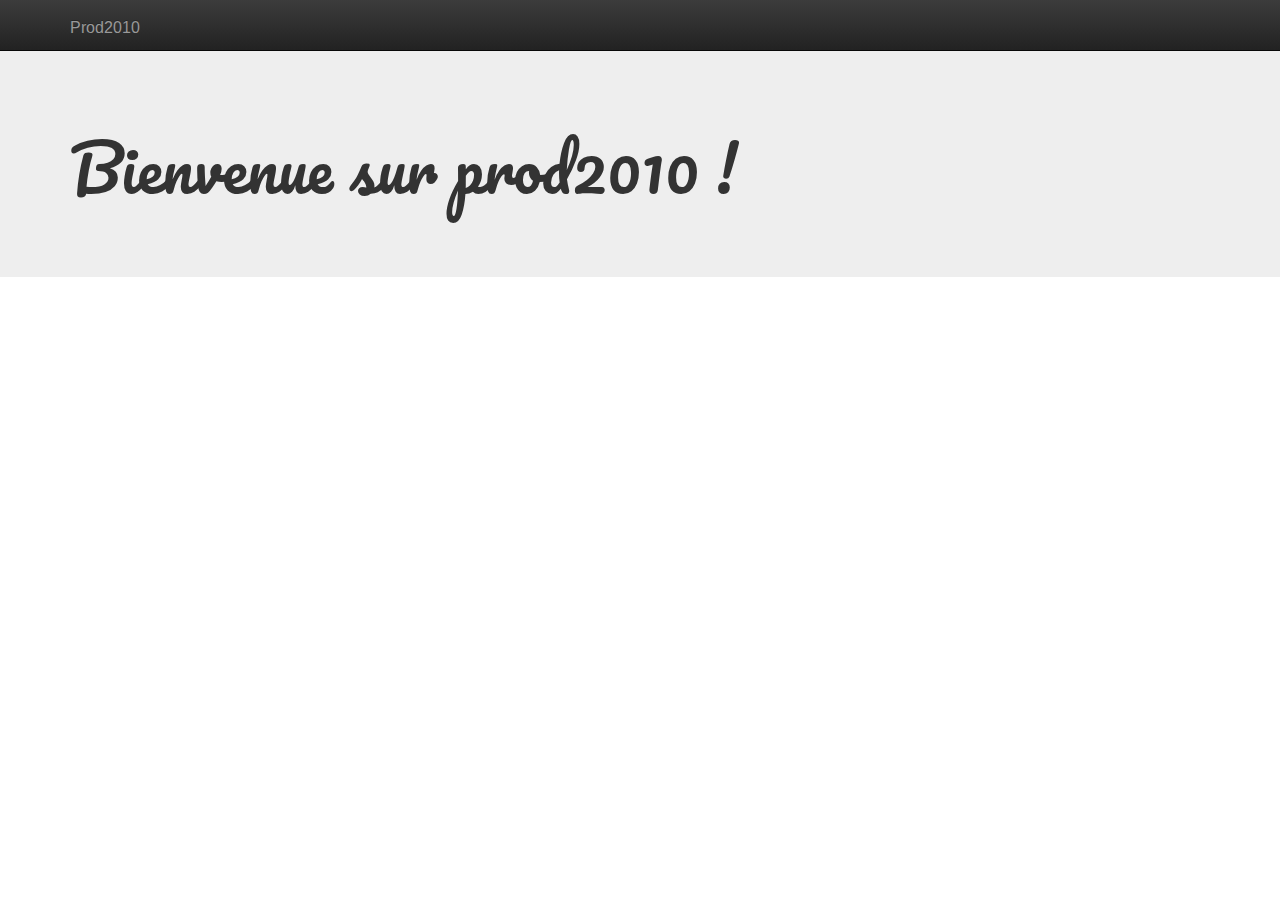
<file: public_html/index.html>
<!DOCTYPE html>
<!--[if lt IE 7]>      <html class="no-js lt-ie9 lt-ie8 lt-ie7"> <![endif]-->
<!--[if IE 7]>         <html class="no-js lt-ie9 lt-ie8"> <![endif]-->
<!--[if IE 8]>         <html class="no-js lt-ie9"> <![endif]-->
<!--[if gt IE 8]><!--> <html class="no-js"> <!--<![endif]-->
    <head>
        <meta charset="utf-8">
        <meta http-equiv="X-UA-Compatible" content="IE=edge,chrome=1">
        <title>Prod2010</title>
        <meta name="description" content="Serveur de Production 2010 de Voreppe">
        <meta name="viewport" content="width=device-width, initial-scale=1">
        <link href="http://fonts.googleapis.com/css?family=Pacifico" rel="stylesheet" type="text/css">
        <link href="http://fonts.googleapis.com/css?family=Arimo" rel="stylesheet" type="text/css">
        <link rel="stylesheet" href="css/bootstrap.min.css">
        <style>
            body {
                padding-top: 50px;
                padding-bottom: 20px;
            }
        </style>
        <link rel="stylesheet" href="css/bootstrap-theme.min.css">
        <link rel="stylesheet" href="css/main.css">
        <link rel="shortcut icon" href="favicon.ico" />
        <script src="js/vendor/modernizr-2.6.2-respond-1.1.0.min.js"></script>
    </head>
    <body>
        <!--[if lt IE 7]>
            <p class="browsehappy">You are using an <strong>outdated</strong> browser. Please <a href="http://browsehappy.com/">upgrade your browser</a> to improve your experience.</p>
        <![endif]-->
        <div class="navbar navbar-inverse navbar-fixed-top" role="navigation">
            <div class="container">
                <div class="navbar-header">
                    <a class="navbar-brand" href="#"><p>Prod2010</p></a>
                </div>
            </div>
        </div>
        <!-- Main jumbotron for a primary marketing message or call to action -->
        <div class="jumbotron">
            <div class="container">
                <h1>Bienvenue sur prod2010 !</h1>
            </div>
        </div>
        <div class="container">
           

        </div> <!-- /container -->        <script src="//ajax.googleapis.com/ajax/libs/jquery/1.11.0/jquery.js"></script>
        <script>window.jQuery || document.write('<script src="js/vendor/jquery-1.11.0.js"><\/script>')</script>

        <script src="js/vendor/bootstrap.min.js"></script>

        <script src="js/main.js"></script>
    </body>
</html>
</file>
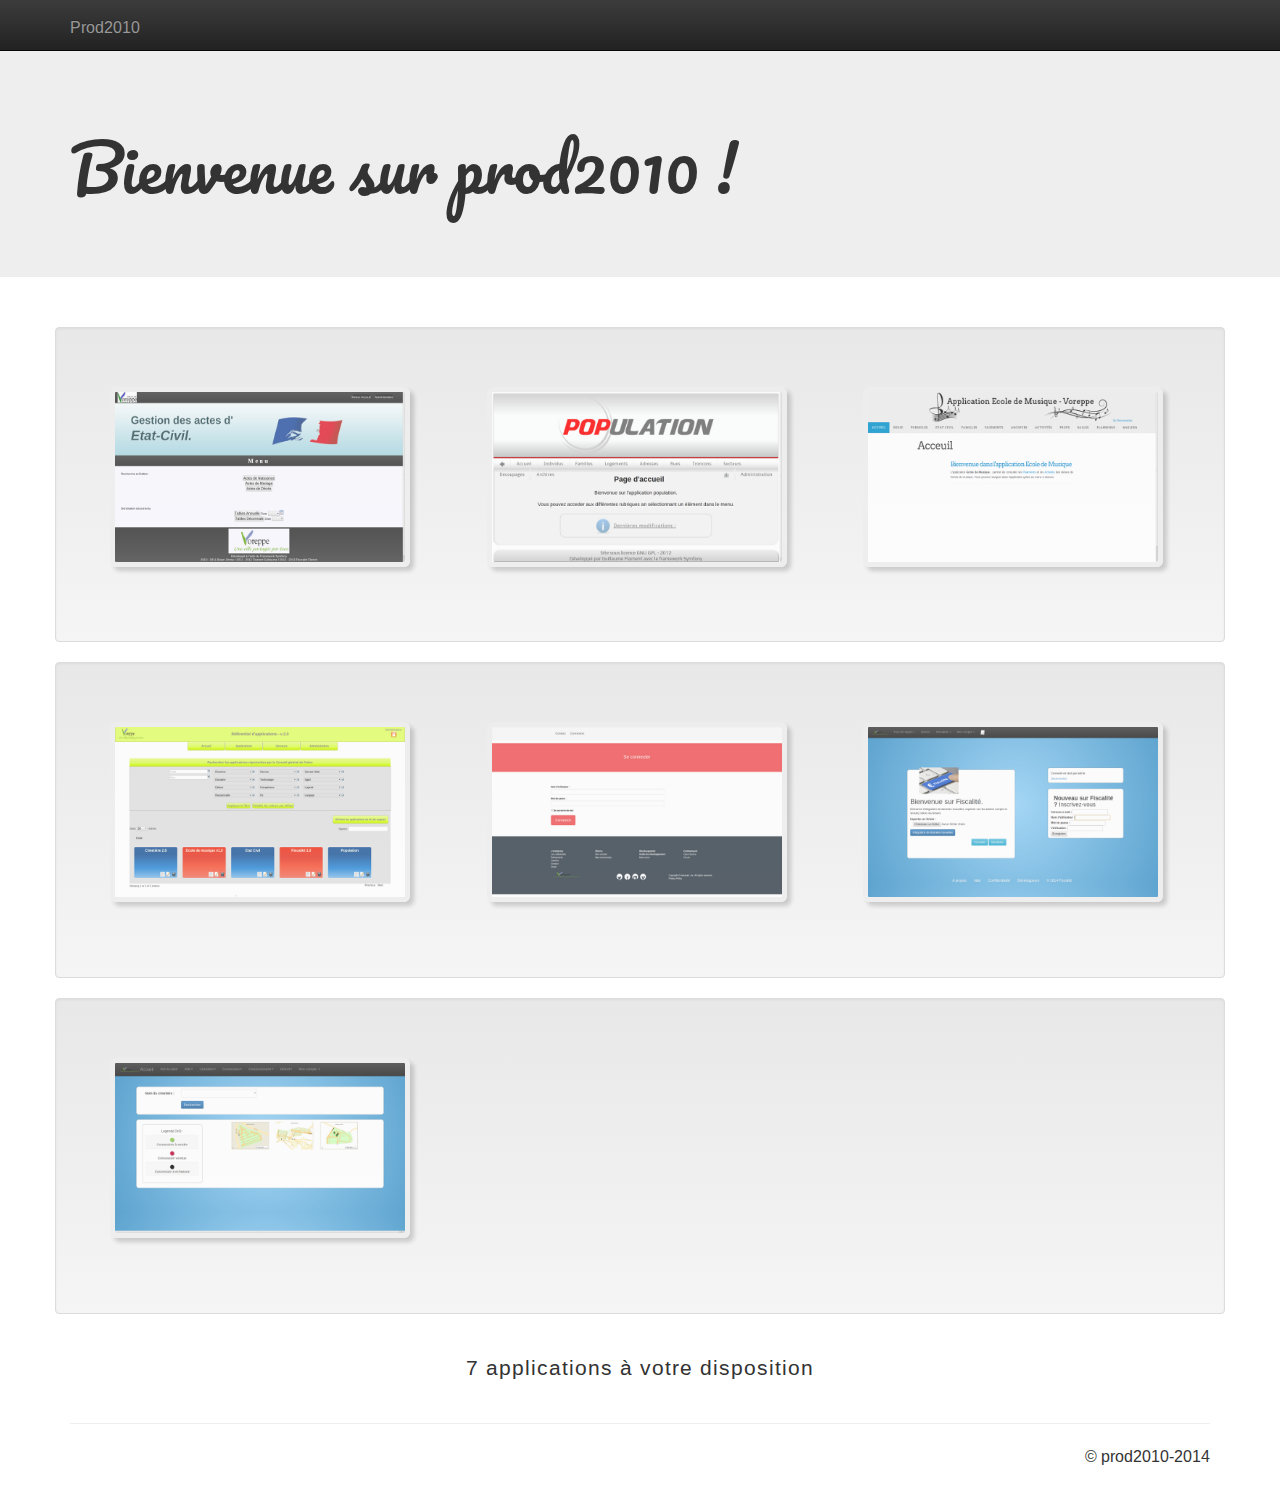
<file: public_html/prod2010.html>
<!DOCTYPE html>
<!--[if lt IE 7]>      <html class="no-js lt-ie9 lt-ie8 lt-ie7"> <![endif]-->
<!--[if IE 7]>         <html class="no-js lt-ie9 lt-ie8"> <![endif]-->
<!--[if IE 8]>         <html class="no-js lt-ie9"> <![endif]-->
<!--[if gt IE 8]><!--> <html class="no-js"> <!--<![endif]-->
    <head>
        <meta charset="utf-8">
        <meta http-equiv="X-UA-Compatible" content="IE=edge,chrome=1">
        <title>Prod2010</title>
        <meta name="description" content="Serveur de Production 2010 de Voreppe">
        <meta name="viewport" content="width=device-width, initial-scale=1">
        <link href="http://fonts.googleapis.com/css?family=Pacifico" rel="stylesheet" type="text/css">
        <link href="http://fonts.googleapis.com/css?family=Arimo" rel="stylesheet" type="text/css">
        <link rel="stylesheet" href="css/bootstrap.min.css">
        <style>
            body {
                padding-top: 50px;
                padding-bottom: 20px;
            }
        </style>
        <link rel="stylesheet" href="css/bootstrap-theme.min.css">
        <link rel="stylesheet" href="css/main.css">
        <link rel="shortcut icon" href="favicon.ico" />
        <script src="js/vendor/modernizr-2.6.2-respond-1.1.0.min.js"></script>
    </head>
    <body>
        <!--[if lt IE 7]>
            <p class="browsehappy">You are using an <strong>outdated</strong> browser. Please <a href="http://browsehappy.com/">upgrade your browser</a> to improve your experience.</p>
        <![endif]-->
        <div class="navbar navbar-inverse navbar-fixed-top" role="navigation">
            <div class="container">
                <div class="navbar-header">
                    <a class="navbar-brand" href="#"><p>Prod2010</p></a>
                </div>
            </div>
        </div>
        <!-- Main jumbotron for a primary marketing message or call to action -->
        <div class="jumbotron">
            <div class="container">
                <h1>Bienvenue sur prod2010 !</h1>
            </div>
        </div>
        <div class="container">
            <!-- Example row of columns -->
            <div class="row centered mt grid well">
                <div class="mt"></div>
                <div class="col-sm-4 ex2 ex3" id="ex3">
                    <a href="http://172.17.0.153:8008/" target="_blank" title="Etat Civil"><img src="img/etatcivil.png" alt="Etat Civil" class="img-responsive"></a>
                    <p>Etat Civil</p>
                </div>
                <div class="col-sm-4 ex2 ex3">
                    <a href="http://172.17.0.153:8012/" target="_blank" title="Population"><img src="img/population.png" alt="Population" class="img-responsive"></a>
                    <p>Population</p>
                </div>
                <div class="col-sm-4 ex2 ex3">
                    <a href="http://172.17.0.153:8014/login" target="_blank" title="Ecole de musique"><img src="img/ecoledemusique.png" alt="Ecole de musique" class="img-responsive"></a>
                    <p>Ecole de musique</p>
                </div>
            </div>
            <div class="row centered mt grid well">
                <div class="mt"></div>		
                <div class="col-sm-4 ex2 ex3">
                    <a href="http://172.17.0.153:8016/login" target="_blank" title="Référentiel d'application"><img src="img/referentieldapplication.png" alt="Référentiel d'application" class="img-responsive"></a>
                    <p>Référentiel d'application</p>
                </div>
                <div class="col-sm-4 ex2 ex3">
                    <a href="http://172.17.0.153:8024/login" target="_blank" title="Protocole"><img src="img/protocole.png" alt="Protocole" class="img-responsive"></a>
                    <p>Protocole</p>
                </div>
                <div class="col-sm-4 ex2 ex3">
                    <a href="http://172.17.0.153:8020/fiscalite" target="_blank" title="Fiscalité"><img src="img/fiscalite.png" alt="Fiscalité" class="img-responsive"></a>
                    <p>Fiscalité</p>
                </div>
            </div>
            <div class="row centered mt grid well">
                <div class="mt"></div>
                <div class="col-sm-4 ex2 ex3">
                    <a href="http://172.17.0.153:8080/gestionCimetiere/" target="_blank" title="Cimetière"><img src="img/cimetiere.png" alt="Cimetière" class="img-responsive"></a>
                    <p>Cimetière</p>
                </div>

            </div>
            <div class="row mt centered">
                <div class="col-sm-12 mt">
                    <p class="lead">7 applications à votre disposition</p>
                </div>
            </div>

            <hr>

            <footer>
                <p class="pull-right">&copy; prod2010-2014</p>
            </footer>
        </div> <!-- /container -->        <script src="//ajax.googleapis.com/ajax/libs/jquery/1.11.0/jquery.js"></script>
        <script>window.jQuery || document.write('<script src="js/vendor/jquery-1.11.0.js"><\/script>')</script>

        <script src="js/vendor/bootstrap.min.js"></script>

        <script src="js/main.js"></script>
    </body>
</html>
</file>
<file: public_html/css/main.css>
/* ==========================================================================
   Author's custom styles
   ========================================================================== */


.lead {
    letter-spacing: 1px;
}

.centered {
    text-align: center;

}
.mt {
    margin-top: 20px;
}
.grid img {
    opacity: .8;
    border-radius: 6px;  

}
.grid { 
} 
.grid img {
    margin: 20px; border: 5px solid #eee; 
    -webkit-box-shadow: 4px 4px 4px rgba(0,0,0,0.2); 
    -moz-box-shadow: 4px 4px 4px rgba(0,0,0,0.2); 
    box-shadow: 4px 4px 4px rgba(0,0,0,0.2);
    -webkit-transition: all 0.5s ease-out; 
    -moz-transition: all 0.5s ease; 
    -o-transition: all 0.5s ease;
} 
.grid img:hover {

}
.ex2 img{
    width: 300px;
    height: 180px;
    -webkit-transition: all 0.5s ease; 
    -moz-transition: all 0.5s ease; 
    -o-transition: all 0.5s ease;
}
.ex2 img:hover { 
    width: 400px; 
    height: 225px;
    margin-left: -7px;
}

.ex3 { 
    line-height: 0px; 
    color: transparent;
    font-size: 50px; 
    font-family: "HelveticaNeue-Light", "Helvetica Neue Light", "Helvetica Neue", Helvetica, Arial, sans-serif; 
    font-weight: 300; 
    text-transform: uppercase; 
    -webkit-transition: all 0.5s ease; 
    -moz-transition: all 0.5s ease; 
    -o-transition: all 0.5s ease;
} 
.ex3:hover {
    line-height: 200px;
    color: #575858; 
} 
h1 {
    font: 400 95px/1.6 'Pacifico', Georgia, serif;
}

p, a {
    font: 400 16px/1.6 'Arimo', Verdana, Helvetica, sans-serif;
}
</file>
